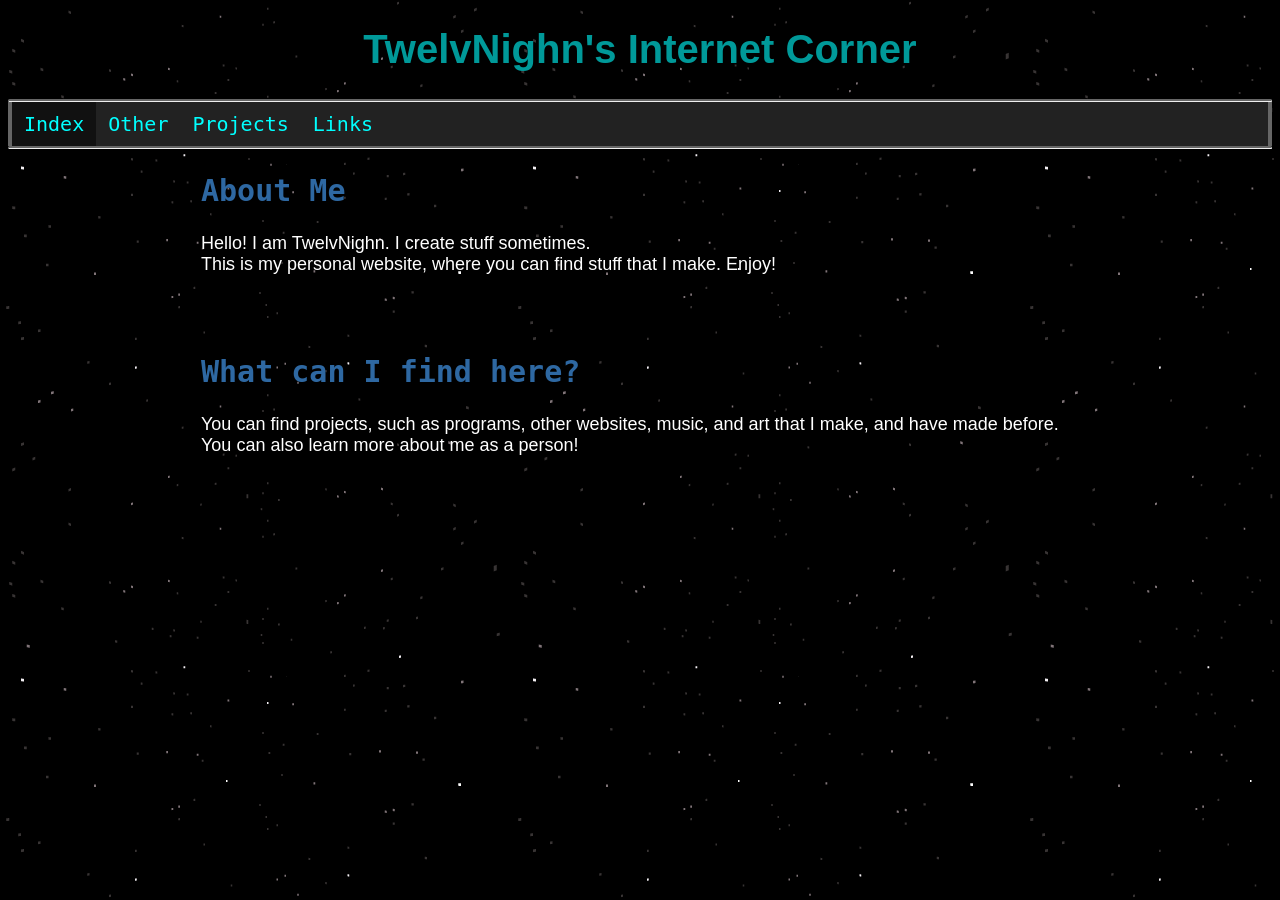
<file: index.html>
<!DOCTYPE html>
<html>
    <head>
    <link rel='stylesheet' href='style.css'>
    <link rel='icon' type='image/x-icon' href='img/favicon.ico'>
    <title>Index</title>
    <meta charset="UTF-8">
    <meta name="viewport" content="width=device-width, initial-scale=1.0">
    <script src="clickaudio.js"></script>
    </head>
<body>
    <audio id="buttonClick" src="click.wav"></audio>
<div id="Header">
    <h1 id='heading'>TwelvNighn's Internet Corner</h1>
    <hr class="solid">
    <ul>
        <li class="activeLink" style="float:left;"><a href="index.html">Index</a></li>
        <li style="float:left;"><a href="javascript:delay('page2.html')" onclick="document.getElementById('buttonClick').play()">Other</a></li>
        <li style="float:left;"><a href="javascript:delay('projects.html')" onclick="document.getElementById('buttonClick').play()">Projects</a></li>
        <li style="float:left;"><a href="javascript:delay('links.html')" onclick="document.getElementById('buttonClick').play()">Links</a></li>
    </ul>
    <hr class="solid">
</div>

<div id="main">
<h2 style="color:#2E68A2; text-align: left; font-family:monospace; font-size: 30px;">About Me</h2>
<p class="text">Hello! I am TwelvNighn. I create stuff sometimes. <br> This is my personal website, where you can find stuff that I make. Enjoy!</p>
<br><br>
<h2 style="color:#2E68A2; text-align: left; font-family: monospace; font-size: 30px">What can I find here?</h2>
<p class="text">You can find projects, such as programs, other websites, music, and art that I make, and have made before. <br> You can also learn more about me as a person!</p>
</div>

</body>
</html>
</file>
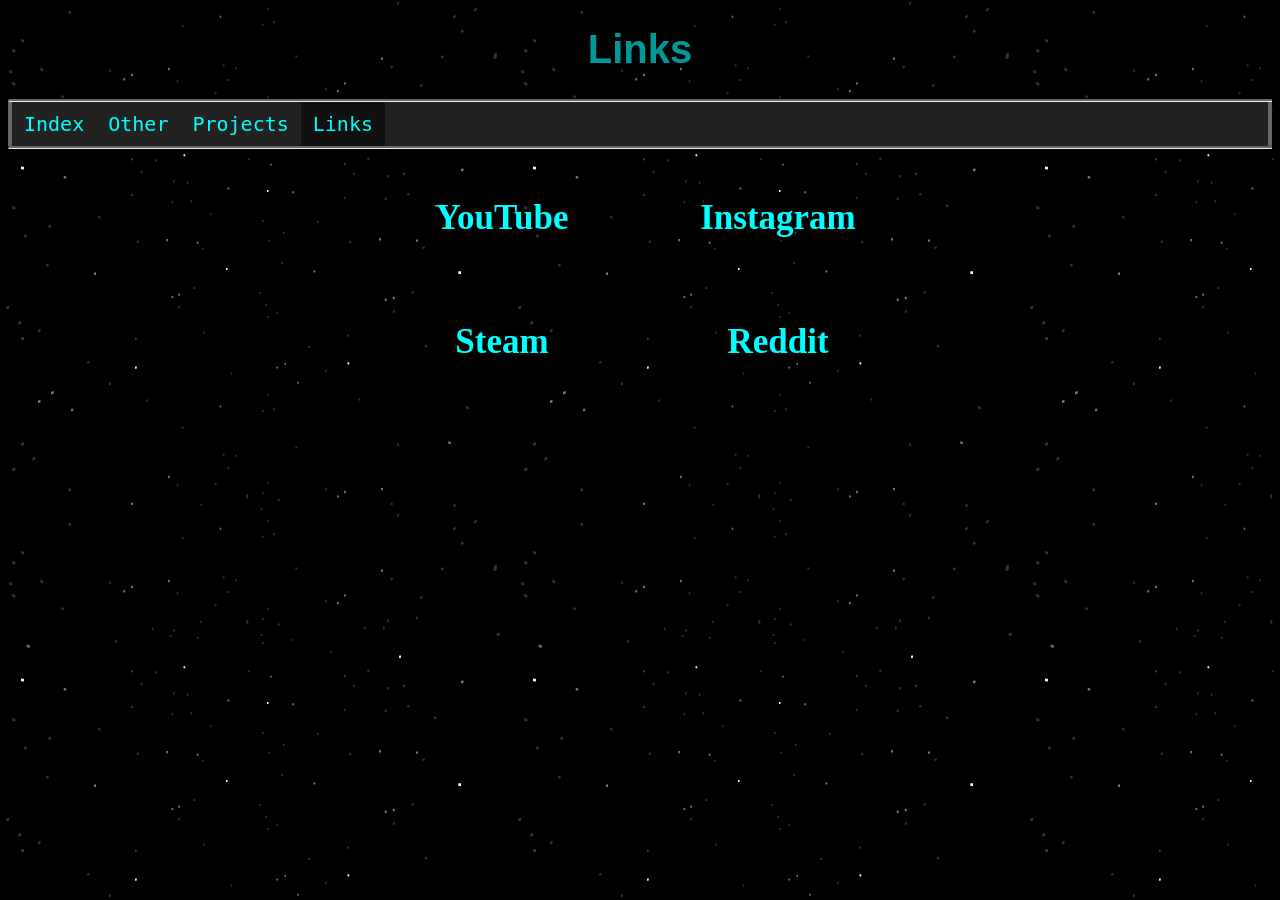
<file: links.html>
<!DOCTYPE html>
<html>
    <head>
    <link rel='stylesheet' href='style.css'>
    <link rel='icon' type='image/x-icon' href='img/favicon.ico'>
    <title>Links</title>
    <meta charset="UTF-8">
    <meta name="viewport" content="width=device-width, initial-scale=1.0">
    <script src="clickaudio.js"></script>
    </head>
<body>
    <audio id="buttonClick" src="click.wav"></audio>
<div id="Header">
    <h1 id='heading'>Links</h1>
    <hr class="solid">
    <ul>
        <li style="float:left;"><a href="javascript:delay('index.html')" onclick="document.getElementById('buttonClick').play()">Index</a></li>
        <li style="float:left;"><a href="javascript:delay('page2.html')" onclick="document.getElementById('buttonClick').play()">Other</a></li>
        <li style="float:left;"><a href="javascript:delay('projects.html')" onclick="document.getElementById('buttonClick').play()">Projects</a></li>
        <li class="activeLink" style="float:left;"><a href="links.html" >Links</a></li>
    </ul>
    <hr class="solid">
</div>

<div id="main" style="overflow:auto;">
    <table align="center" style="border:1px solid transparent; padding:5px;">
    <tr>
        <td><h2 style="color:#2E68A2; text-align: center; font-size: 35px;"><a href="https://www.youtube.com/@twelvnighn129" target="_blank" style="text-decoration: none;">YouTube</a></h2></td>
        <td><h2 style="color:#2E68A2; text-align: center; font-size: 35px;"><a href="https://www.instagram.com/twelvnighn129/" target="_blank" style="text-decoration: none;">Instagram</a></h2></td>
    </tr>
    <tr>
        <td><h2 style="color:#2E68A2; text-align: center; font-size: 35px;"><a href="https://www.steamcommunity.com/id/twelvnighn129/" target="_blank" style="text-decoration: none;">Steam</a></h2></td>
        <td><h2 style="color:#2E68A2; text-align: center; font-size: 35px;"><a href="https://www.reddit.com/user/twelvnighn999/" target="_blank" style="text-decoration: none;">Reddit</a></h2></td>
    </tr>
    </table>
</div>

</body>
</html>
</file>
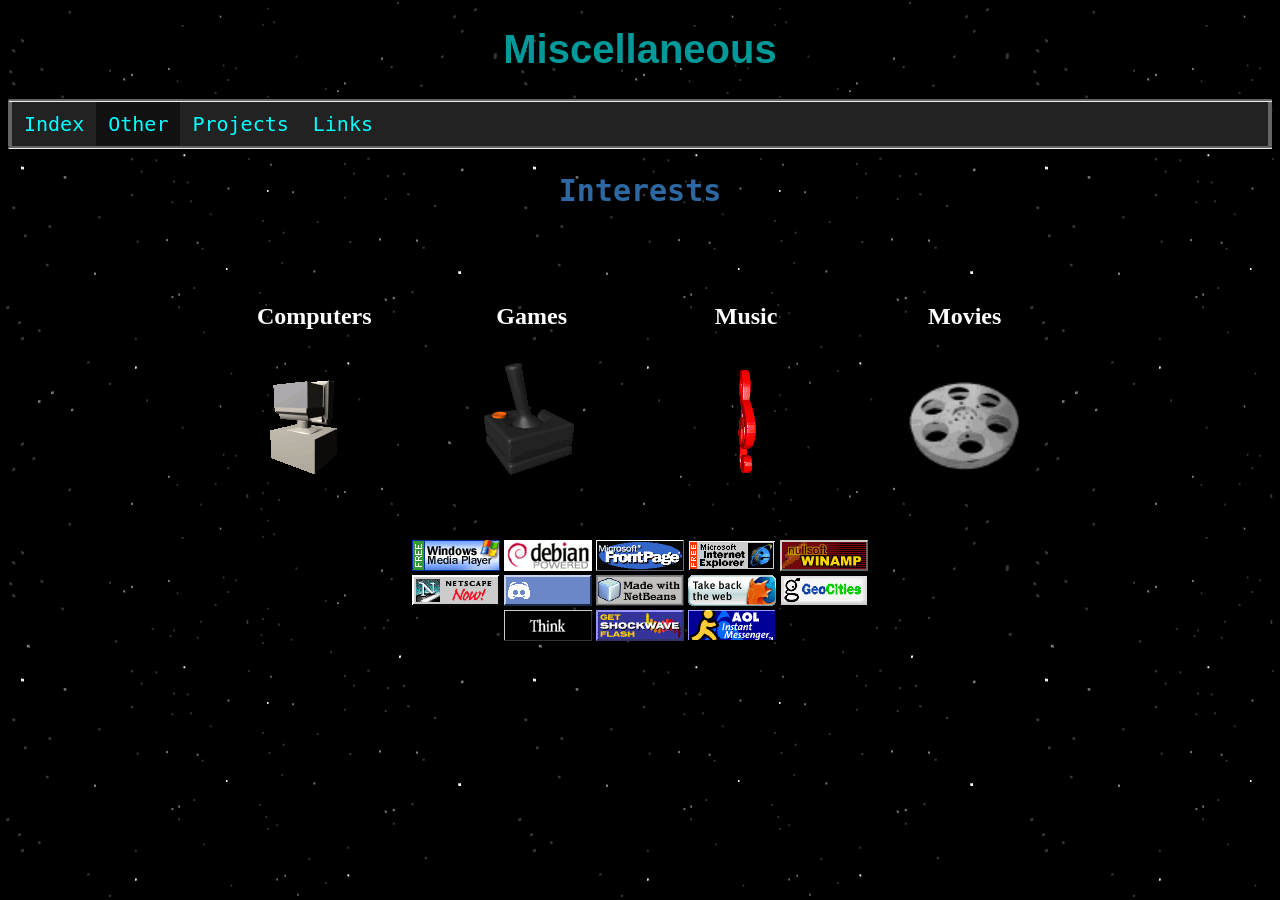
<file: page2.html>
<!DOCTYPE html>
<html>
    <head>
    <link rel='stylesheet' href='style.css'>
    <link rel='icon' type='image/x-icon' href='img/favicon.ico'>
    <title>Miscellaneous stuff</title>
    <meta charset="UTF-8">
    <meta name="viewport" content="width=device-width, initial-scale=1.0">
    <script src="clickaudio.js"></script>
    </head>
<body>
        <audio id="buttonClick" src="click.wav"></audio>
<div id="Header">
    <h1 id='heading'>Miscellaneous</h1>
    <hr class="solid">
    <ul>
        <li style="float:left;"><a href="javascript:delay('index.html')" onclick="document.getElementById('buttonClick').play()">Index</a></li>
        <li style="float:left;"><a class="activeLink" href="page2.html">Other</a></li>
        <li style="float:left;"><a href="javascript:delay('projects.html')" onclick="document.getElementById('buttonClick').play()">Projects</a></li>
        <li style="float:left;"><a href="javascript:delay('links.html')" onclick="document.getElementById('buttonClick').play()">Links</a></li>
    </ul>
    <hr class="solid">
</div>
<div id="main" style="overflow:auto;">
<h2 style="color:#2E68A2; text-align: center; font-family:monospace; font-size: 30px;">Interests</h2>
<br><br><br>
<table align="center" class="interests">
    <tr>
        <th>Computers</th>
        <th>Games</th>
        <th>Music</th>
        <th>Movies</th>
    </tr>
    <tr>
        <td><img src="img/computer.gif"></td>
        <td><img src="img/joystick.gif"></td>
        <td><img src="img/music.gif"></td>
        <td><img src="img/film.gif" width="120" height="120"></td>
    </tr>
</table>
<br>
<p align="center">
    <img src="img/mp.gif">
    <img src="img/debian.gif">
    <img src="img/frontpage.gif">
    <img src="img/ie.gif">
    <img src="img/winamp.gif">
    <br>
    <img src="img/netscape.gif">
    <img src="img/discord.gif">
    <img src="img/button(1).png">
    <img src="img/firefox.gif">
    <img src="img/geocities.gif">
    <br>
    <img src="img/apple.gif">
    <img src="img/adobe.gif">
    <img src="img/aol.gif">
    
</p>
</div>
</body>
</html>
</file>
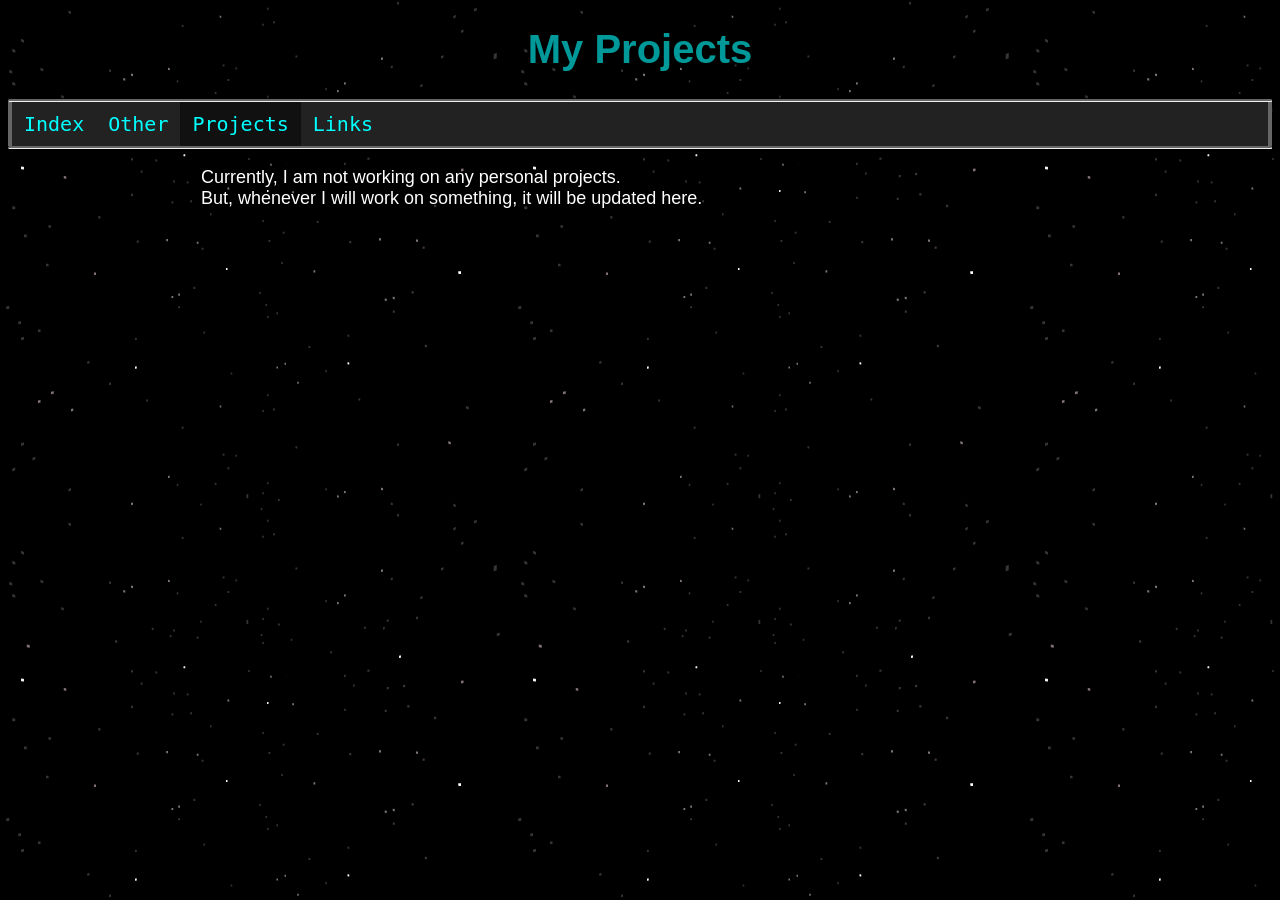
<file: projects.html>
<!DOCTYPE html>
<html>
    <head>
    <link rel='stylesheet' href='style.css'>
    <link rel='icon' type='image/x-icon' href='img/favicon.ico'>
    <title>My Projects</title>
    <meta charset="UTF-8">
    <meta name="viewport" content="width=device-width, initial-scale=1.0">
    <script src="clickaudio.js"></script>
    </head>
<body>
    <audio id="buttonClick" src="click.wav"></audio>
<div id="Header">
    <h1 id='heading'>My Projects</h1>
    <hr class="solid">
    <ul>
        <li style="float:left;"><a href="javascript:delay('index.html')" onclick="document.getElementById('buttonClick').play()">Index</a></li>
        <li style="float:left;"><a href="javascript:delay('page2.html')" onclick="document.getElementById('buttonClick').play()">Other</a></li>
        <li style="float:left;"><a class="activeLink" href="projects.html">Projects</a></li>
        <li style="float:left;"><a href="javascript:delay('links.html')" onclick="document.getElementById('buttonClick').play()">Links</a></li>
    </ul>
    <hr class="solid">
</div>
<div id="main">
    <p class="text">Currently, I am not working on any personal projects. <br>But, whenever I will work on something, it will be updated here.
    </p>
</div>
</body>
</html>
</file>
<file: style.css>
body{
    background-image: url('img/bg.png');
    background-repeat: repeat-xy;
    
}

#main{
    margin-left: 185px;
    padding-left: 8px;
    margin-right: 185px;
    padding-right: 8px;
    margin-bottom:50px;
    padding-bottom:4px;
}

#heading
{
    color:#009999; 
    text-align: center; 
    font-family:helvetica; 
    font-weight:bolder;
    font-size: 40px;
}

hr.solid{
    border-top: 2px solid #666666;
    border-radius: 25px;
    margin: 0;
    padding: 0;
}

.activeLink{
     background-color: #111111;
     pointer-events: none;
     cursor:default;
}

.text
{
    color:white;
    font-size: 18px;
    font-weight:450px;
    font-family:verdana, arial, helvetica;
}

ul
{
    border-left: 4px solid #666666;
    border-right: 4px solid #666666;
    font-family: monospace;
    font-size:20px;
    font-weight:450px;
    list-style-type: none;
    margin: 0;
    padding: 0;
    overflow:hidden;
    background-color:#222222;
}

ul li{
    float:right;
}

ul li a{
    display:block;
    text-align:center;
    padding: 10px 12px;
    text-decoration: none;
}

ul li a:hover{
    background-color:#111111;    
    text-decoration: none;
}

.interests{
    border: 2px solid;
    border-color:transparent;
}

th, td{
    border: 2px solid;
    border-color: transparent;
    color:white;
    font-size: 24px;
    font-weight:450px;
    padding:10px;
    width:250px;
    text-align: center;
    cursor:default;
}


a:link{
    color:aqua;
}
a:visited{
    color:#00cccc;
}
a:hover{
    color:hotpink;
}
a:active{
    color:powderblue;
}
</file>
